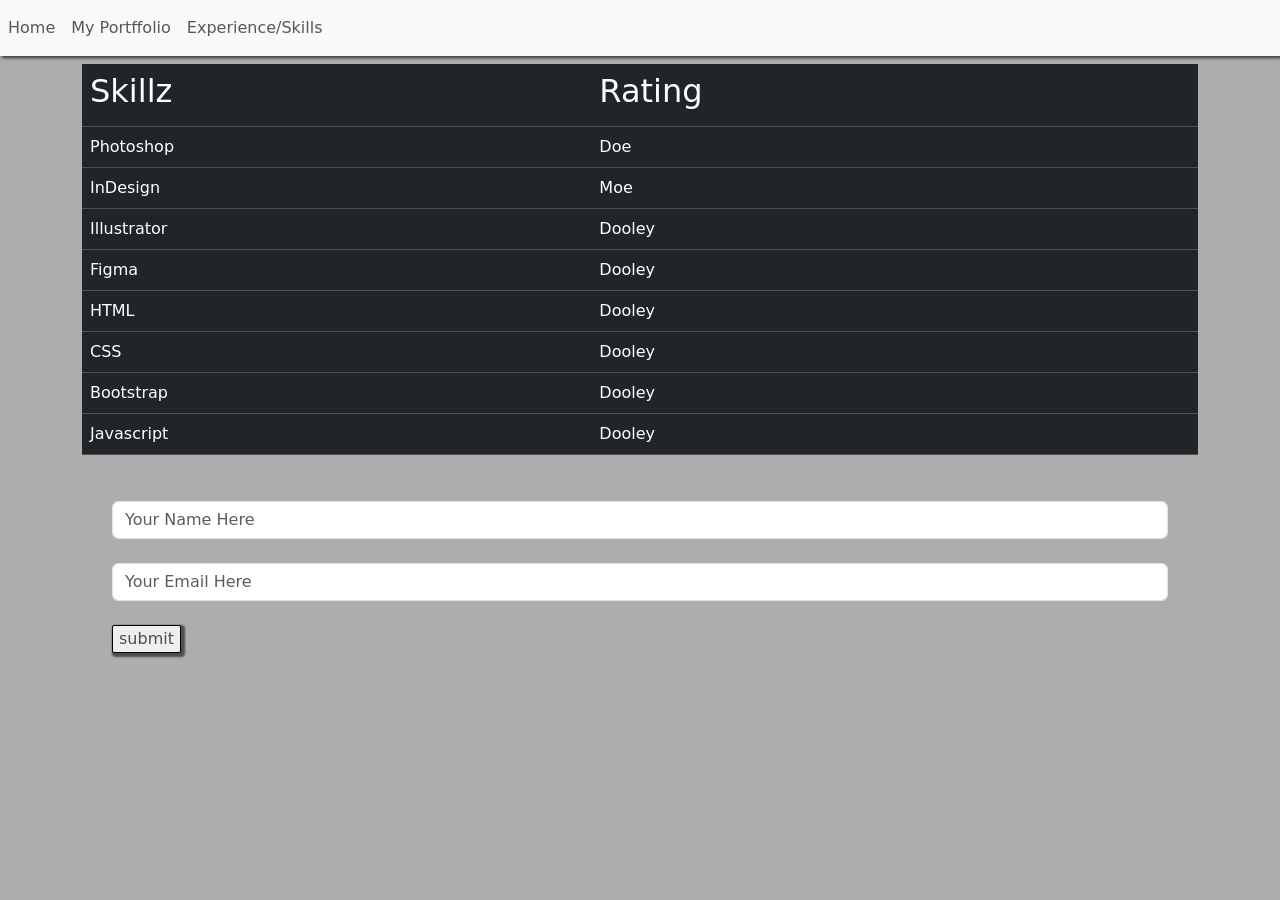
<file: index.html>
<!DOCTYPE html>
<html lang="en">
<head>
    <meta charset="UTF-8">
    <meta name="viewport" content="width=device-width, initial-scale=1.0">
    <title>Home</title>
    <link rel="stylesheet" href="node_modules/bootstrap/dist/css/bootstrap.css">
    <link rel="stylesheet" href="stylesheet.css">
</head>
<body>

    <!-- this code is copied from w3, ive customized some portions of it -->
    
    <nav>
        <div class="boxshadow">
            <nav class="navbar navbar-expand-sm bg-light navbar-light">
                <ul class="navbar-nav">
                <li class="nav-item active">
                    <a class="nav-link" href="index.html">Home</a>
                </li>
                <li class="nav-item">
                    <a class="nav-link" href="my_portfolio.html">My Portffolio</a>
                </li>
                <li class="nav-item">
                    <a class="nav-link" href="work_skills.html">Experience/Skills</a>
                </li>
            </nav>
        </div>
    </nav>
<div class="container">
    <div class="row">
        <div class="container-fluid">            
            <table class="table table-dark">
                    <thead>
                    <tr>
                        <th><h2>Skillz</h2></th>
                        <th><h2>Rating</th><h2></th>
                    </tr>
                    </thead>
                    <tbody>
                    <tr>
                        <td>Photoshop</td>
                        <td>Doe</td>
                    </tr>
                    <tr>
                        <td>InDesign</td>
                        <td>Moe</td>
                    </tr>
                    <tr>
                        <td>Illustrator</td>
                        <td>Dooley</td>
                    </tr>
                    <tr>
                        <td>Figma</td>
                        <td>Dooley</td>
                    </tr>  
                    <tr>
                        <td>HTML</td>
                        <td>Dooley</td>
                    </tr>
                    <tr>
                        <td>CSS</td>
                        <td>Dooley</td>
                    </tr>
                    <tr>
                        <td>Bootstrap</td>
                        <td>Dooley</td>
                    </tr>
                    <tr>
                        <td>Javascript</td>
                        <td>Dooley</td>
                    </tr>
                    </tbody>
            </table>
        </div>
    </div>

    <div class="'row">
        <div class="contactme">
            <div class="form-group">
                <input type="text" class="form-control" id="usr" placeholder="Your Name Here">
            </div>
            <br>
            <div class="form-group">
                <input type="password" class="form-control" id="pwd" placeholder="Your Email Here">
            </div>
            <br>
            <button class="submit" type="submit">submit</button>
        </div>
    </div>


    <script>"node_modules/jquery/dist/jquery.js"</script>
    <script>"node_modules/bootstrap/dist/js/bootstrap.bundle.js"</script>
</div>
</body>
</html>
</file>
<file: stylesheet.css>
body {background-color: rgb(173, 173, 173)}
.boxshadow {box-shadow: 2px 2px 3px  rgb(57, 57, 57)}
.submit {border: 1px solid black; box-shadow: 2px 2px 2px 2px; color: rgb(78, 78, 78) ; border-radius: 2px; }
:hover.submit {color:blue; box-shadow: none;}
.contactme {margin: 30px ;}
</file>
